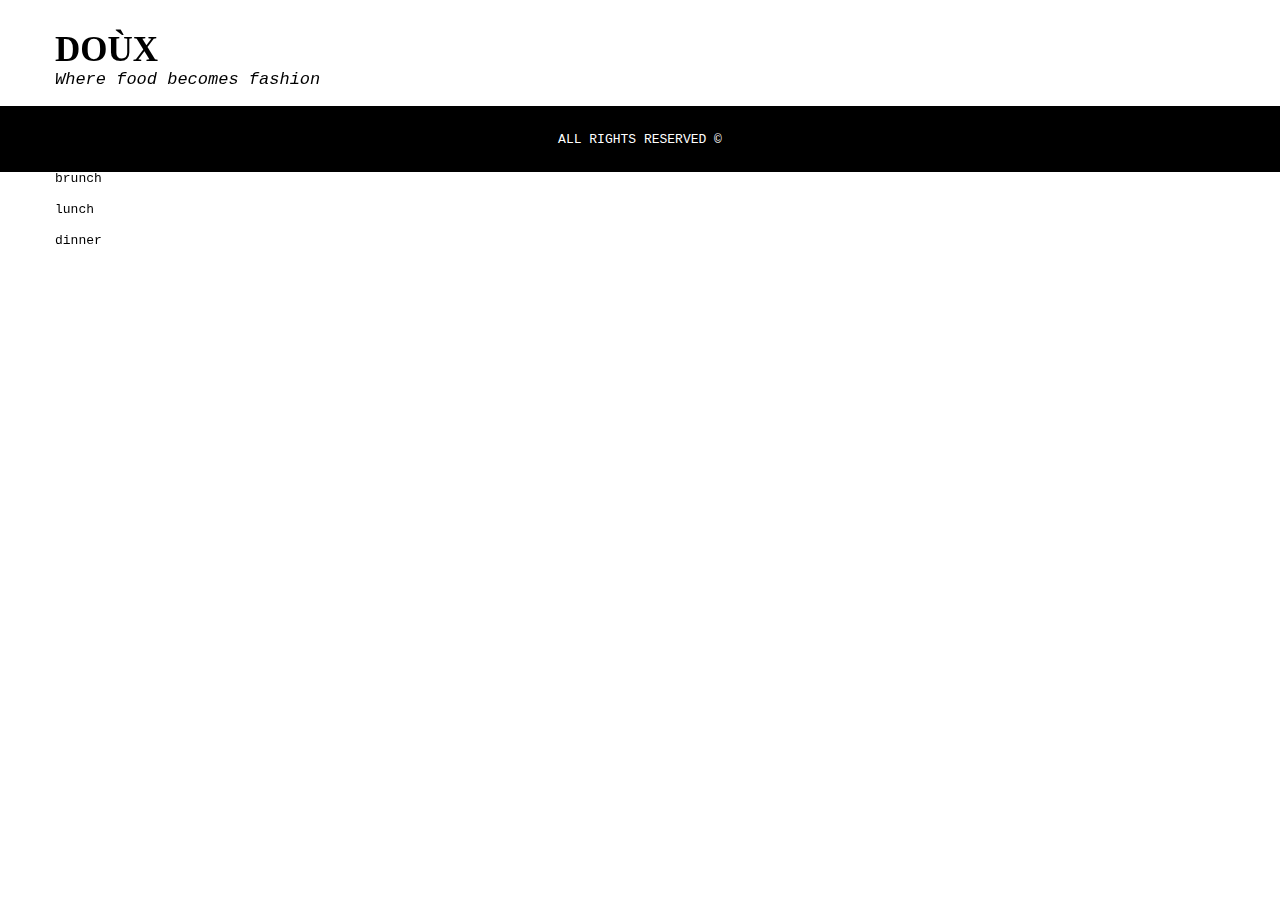
<file: index.html>
<!DOCTYPE html>
<html lang="en">
    <head>
        <meta charset="utf-8" />
        <meta name="viewport" content="width=device-width, initial-scale=1.0" />
        <link rel="stylesheet" href="style.css" />
        <title>Fashionista foodies</title>
    </head>

    <body>
        <div class="indexWrapper">
            <div class="header">
                <h1>DOÙX</h1>
            </div>
            <h2>Where food becomes fashion</h2>

            <nav>
                <ul>
                    <li><a href="#Breakfast">Breakfast</a></li>
                    <li><a href="#Brunch">Brunch</a></li>
                    <li><a href="#Lunch">Lunch</a></li>
                    <li><a href="#Dinner">Dinner</a></li>
                </ul>
            </nav>

            <footer>ALL RIGHTS RESERVED &copy;</footer>

            <main class="productlist">
                <template class="one">
                    <h1 class="food_name">FoodName</h1>
                    <img class="indeximg" src="" alt="whatever" />
                </template>
                <!--

            <template class="two">
                <a href="main.html"> <img class="img1" src="image/burger-fashion1.jpg" alt="fashion pic"></a>

            <p class="description1">
                DESCRIPTION
            </p>

            </template>
-->
            </main>
        </div>
        <script src="main.js"></script>
    </body>
</html>
</file>
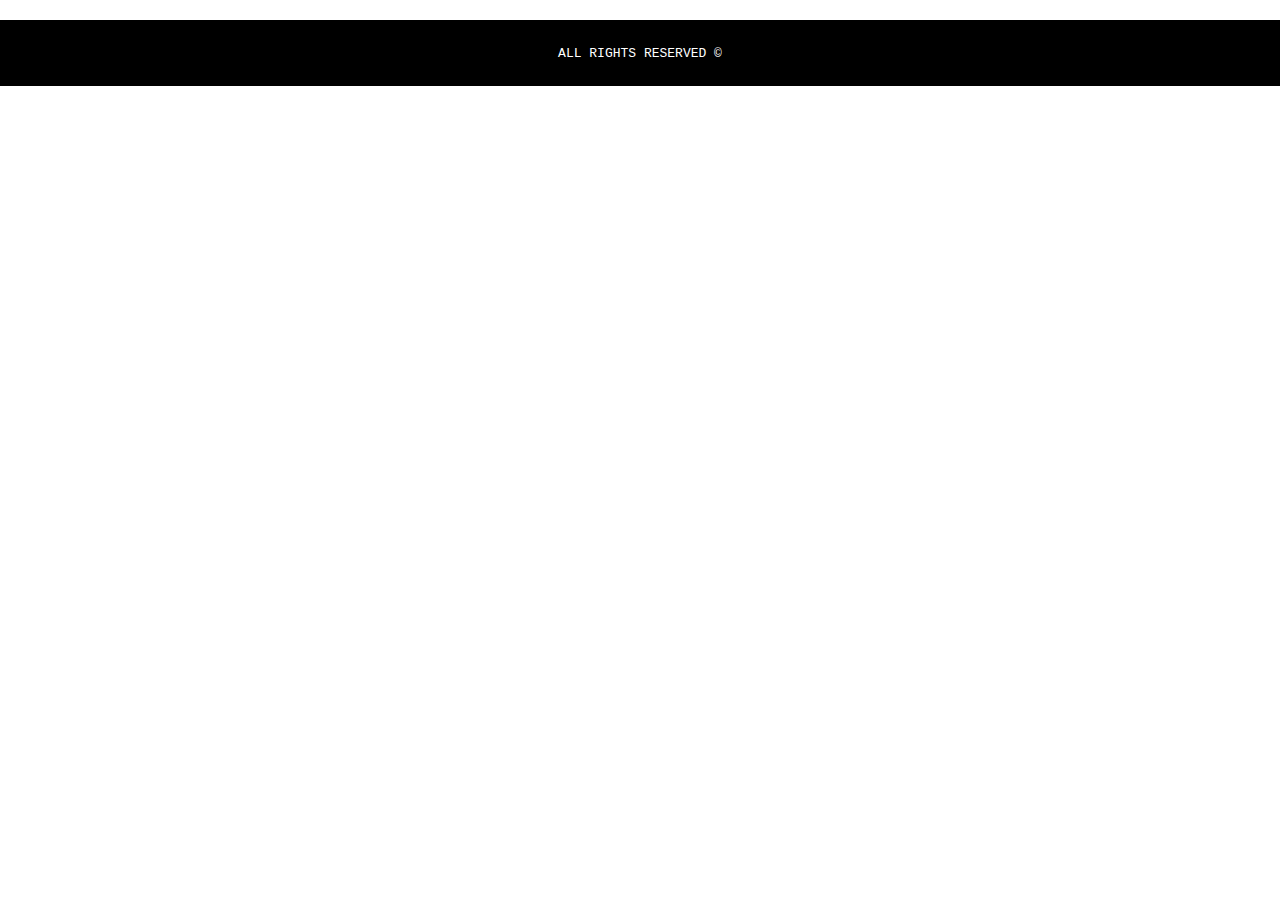
<file: main.html>
<!DOCTYPE html>
<html lang="en">
    <head>
        <meta charset="utf-8" />
        <meta name="viewport" content="width=device-width, initial-scale=1.0" />
        <link rel="stylesheet" href="style.css" />
        <title>Fashionista foodies</title>
    </head>

    <body>
        <div class="wrapper">
            <div class="header">
                <a href="index.html">
                    <h1>DOÙX</h1>
                </a>
            </div>
            <aside>
                <template class="two">
                    <div class="grid">
                        <h1 class="dish-title">Dish Title</h1>
                        <p class="noun">Noun</p>
                        <p class="author">
                            Author Name
                        </p>
                        <p class="date">
                            currentDate
                        </p>

                        <img
                            class="dishimg"
                            src="image/burger.jpg"
                            alt="dishimg"
                        />
                        <p class="recipe">
                            recipe...
                        </p>
                    </div>

                    <p class="dish-description">
                        dish description
                    </p>
                    <img
                        class="img1"
                        src="image/burger-fashion1.jpg"
                        alt="fashion pic"
                    />

                    <p class="description1">
                        description1
                    </p>

                    <div class="stars" data-rating="3">
                        <span class="star">&nbsp;</span>
                        <span class="star">&nbsp;</span>
                        <span class="star">&nbsp;</span>
                        <span class="star">&nbsp;</span>
                        <span class="star">&nbsp;</span>
                    </div>

                    <button class="ratingone">
                        Read More
                    </button>

                    <img
                        class="img2"
                        src="image/burger-fashion1.jpg"
                        alt="fashion pic"
                    />
                    <p class="description2">
                        description2
                    </p>

                    <div class="stars" data-rating="3">
                        <span class="star">&nbsp;</span>
                        <span class="star">&nbsp;</span>
                        <span class="star">&nbsp;</span>
                        <span class="star">&nbsp;</span>
                        <span class="star">&nbsp;</span>
                    </div>

                    <button class="ratingtwo">
                        Read More
                    </button>
                    <img
                        class="img3"
                        src="image/burger-fashion1.jpg"
                        alt="fashion pic"
                    />
                    <p class="description3">
                        description3
                    </p>

                    <div class="stars" data-rating="3">
                        <span class="star">&nbsp;</span>
                        <span class="star">&nbsp;</span>
                        <span class="star">&nbsp;</span>
                        <span class="star">&nbsp;</span>
                        <span class="star">&nbsp;</span>
                    </div>

                    <button class="ratingthree">Read More</button>
                </template>

                <div class="modal-background hide">
                    <div class="modal-content">
                        <p class="rating-text">
                            As the world evolves around us, we too are trying to
                            improve this website on a regular basis. Make a
                            difference by letting us know, from 1 to 5, what
                            your rating on the above outfit is. You can do this
                            by clicking the stars. It's always a delight to hear
                            our customer's opinions!
                        </p>
                    </div>
                </div>
            </aside>

            <footer>ALL RIGHTS RESERVED &copy;</footer>
        </div>

        <script src="main2.js"></script>
    </body>
</html>
</file>
<file: style.css>
* {
    margin: 0;
    padding: 0;
    box-sizing: border-box;
}

/*img {
    width: 100%;
    max-width: 400px;
}*/

html {
    scroll-behavior: smooth;
}

/*
==========================================
STYLING FOR INDEX PAGE
==========================================
*/
:root {
    --bg-color: white;
    --link-color: #234a66;
    --link-hover-color: #d9efec;
    --color-4: antiquewhite;
    --color-5: #3e3e3e;
    --primary-font: "Courier";
    --secondary-font: "Courier";
    --main-text-color: #000;
    --white-space: 1rem;
}



.indexWrapper {
    display: grid;
    grid-template-columns: 1fr 9fr;
    grid-template-rows: 1fr auto 1fr;
    grid-template-areas: "header header header"
        "nav content content"
        "footer footer footer";
}


.productlist {
    grid-area: content;
    display: grid;
    grid-template-columns: 1fr;
    grid-template-rows: 1fr;
}

.header {
    grid-area: header;
    background-color: transparent;
    text-align: center;
}

nav {
    grid-area: nav;
    background-color: transparent;
    padding-top: 50px;
    position: fixed;
}

.header h1 {
    font-size: 35px;
    margin-top: 30px;
    margin-left: 55px;
    position: fixed;
    display: flex;
    color: var(--main text color);
    font-family: "Abril Fatface";
    text-align: center;
    z-index: 5;
    color: black;
}

h2 {
    grid-area: header;
    padding-top: 70px;
    padding-left: 55px;
    font-family: "Courier";
    font-weight: 100;
    font-style: italic;
    font-size: 17px;
    z-index: 5;
    display: flex;
    position: fixed;
}


h1.food_name {
    color: var(--main text color);
    font-size: 3vw;
    text-align: center;
    font-family: "Courier";
    font-weight: 200;
    text-transform: uppercase;
    margin-bottom: 3vw;
    display: none;
}

img.indeximg {
    width: 60vw;
    height: auto;
    display: block;
    margin: 8vw auto 18vw auto;
}

img.indeximg:hover {
    cursor: pointer;
    opacity: 0.8;
}

.productlist {
    display: grid;
    grid-area: content;
    text-align: center;
}

footer {
    grid-area: footer;
    font-family: var(--primary-font);
    padding: 2vw;
    color: white;
    background-color: black;
    text-align: center;
}

nav ul li {
    font-family: var(--primary-font);
    font-size: 13px;
    color: #000;
    margin: var(--white-space) 0;
    text-transform: lowercase;
    padding-left: 55px;
    padding-right: 60px;
}

ul li a {
    text-decoration: none;
    color: #000;
}

ul li a:hover {
    font-size: 17px;
    transition: 0.4s ease;
}

nav ul li:first-child {
    margin-top: 10vh;
}


/*
==========================================
STYLING FOR MAIN PAGE
==========================================
*/
/* div.wrapper {
   display: grid;
    grid-template-columns: 1fr auto 1fr;
    grid-template-areas: "header"
        "content"
        "footer";
}*/

.header {
    grid-area: header;
}

aside {
    grid-area: content;
}


footer {
    grid-area: footer;
    margin-top: 20px;
    font-size: 13px;
}

/*
==========================================
styling for aside section
==========================================
*/


img.dishimg {
    width: 70%;
    height: auto;
    display: block;
    margin-left: auto;
    margin-right: auto;
    margin-top: 20px;
}

img.img1,
img.img2,
img.img3 {
    width: 50%;
    height: auto;
    display: block;
    margin-left: auto;
    margin-right: auto;
}

p.description1,
p.description2,
p.description3 {
    color: var(--main text color);
    font-family: "Courier";
    font-size: 15px;
    text-align: justify;
    margin: 4vw 15vw 8vw 15vw;
    text-indent: 30px;
}

p.recipe {
    font-family: "Courier";
    font-size: 15px;
    text-align: left;
    padding-right: 10vw;
}

p.rating1,
p.rating2,
p.rating3 {
    margin-bottom: 4vw;
    font-family: "Courier";
    text-align: center;
    margin-bottom: 70px;
}

p.author,
p.date {
    font-family: "Courier";
    margin: 30px;
}

p.noun {
    font-family: "Courier";
    font-size: 15px;
    text-align: justify;
    margin: 0;
    padding-right: 6vw;
}

p.dish-description {
    font-family: "Courier";
    margin: 6vw;
    grid-area: noun;
    text-align: justify;
    font-size: 15px;
    margin-bottom: 15vw;
    margin-top: 3vw;
}

.grid {
    display: grid;
    grid-template-rows: 1fr .5fr 1fr;
    grid-auto-columns: 1fr 1fr;
    grid-template-areas: "img title" "img noun"
        "img recipe";
    grid-row-gap: 1rem;
}

img.dishimg {
    padding-top: 7vw;
    width: 80%;
    height: auto;
    grid-area: img;

}

h1.dish-title {
    grid-area: title;
    font-family: "Courier";
    font-weight: 200;
    text-transform: uppercase;
    padding-top: 6vw;
    margin-top: 20px;
}

p.date {
    display: none;
    grid-area: author;
    padding-top: 2vw;

}

p.author {
    display: none;
}

p.recipe {
    grid-area: recipe;
    text-indent:
}

.hide {
  display: none;
}

.modal-background {
  position: fixed;
  z-index: 10;
  left: 0;
  top: 0;
  width: 100%;
  height: 100%;
  background-color: rgba(0, 0, 0, 0.7);
}

.modal-content {
  background-color: black;
  margin: 50px;
  padding: 50px 50px 150px 50px;
  font-family: "Courier";
  display: flex;
  justify-content: center;
}

button {
    display: block;
    margin-left: auto;
    margin-right: auto;
    padding: 25px 45px;
    background-color: inherit;
    border: 1px solid #000;
    font-family: "Courier";
    font-weight: 600;
    font-size: 13px;
    margin-bottom: 100px;
    cursor: pointer;
}

p.rating-text {
    font-style: normal;
    font-size: 14px;
    font-family: "Courier";
    text-align: center;
    padding-right: 160px;
    padding-left: 160px;
    color: white;
}

.stars {
    display: flex;
    justify-content: center;
    padding-bottom: 40px;
    counter-reset: rateme 0;
}

.star {
    color: black;
    font-size: 2rem;
    padding: 0 1rem; /* space out the stars */
}

star.rated {
    counter-increment: rateme 1;
}

stars::after {
    content: counter(rateme) "/5';
}

.star::before {
    /* star outline */
    content: '\2606';
    cursor: pointer;
}

.star:hover::before {
    /* the style for a selected star */
    content: '\2605';
    color: black;
}

.star.rated::before {
    /* same here */
    content: '\2605'; /* filled star */
}
</file>
